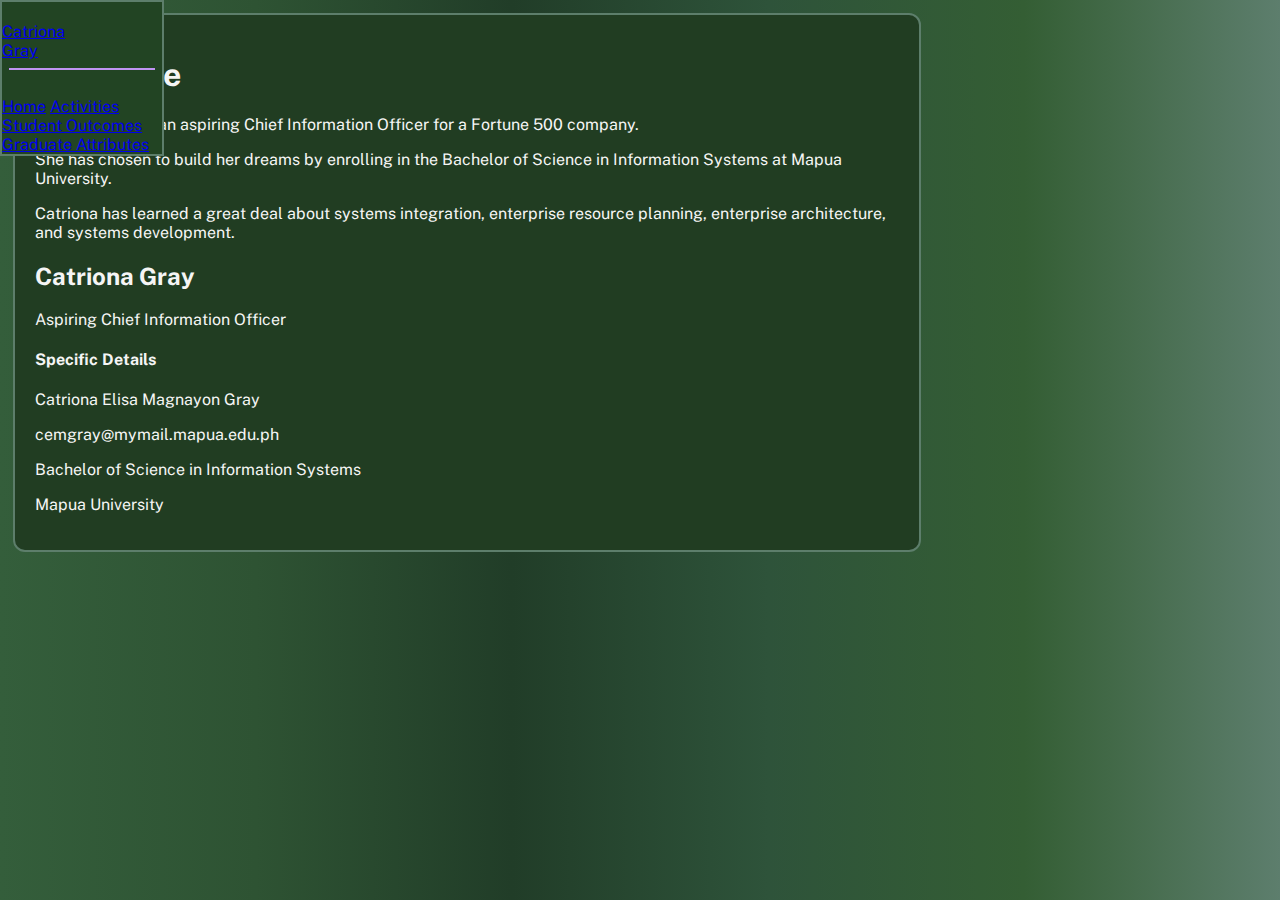
<file: index.html>
﻿<!DOCTYPE html>
<html>
<head>
    <meta charset="utf-8">
    <meta name="viewport" content="width=device-width, initial-scale=1">
    <title>EMC | SoIT E-Portfolio</title>
    <link rel="stylesheet" type="text/css" href="style.css">
    <link rel="preconnect" href="https://fonts.googleapis.com">
    <link rel="preconnect" href="https://fonts.gstatic.com" crossorigin>
    <link href="https://fonts.googleapis.com/css2?family=Public+Sans:wght@300&display=swap" rel="stylesheet">
</head>

<body>
    <div class="sidenav">
        <a id="homelink" href="index.html">Catriona<br> Gray</a>
        <br>
        <hr width="90%" color="#c094f3" align="center"/>
        <br>
        <a id="openlink" href="index.html">Home</a>
        <a id="mainlink" href="activities.html">Activities</a>
        <a id="mainlink" href="studoutcomes.html">Student Outcomes</a>
        <a id="mainlink" href="gradattrbs.html">Graduate Attributes</a>
    </div>

    <div class="main">
        <div class="titleimg">
            <background-img href="https://www.ciit.edu.ph/wp-content/uploads/2021/11/120621-1_header.jpg">
        </div>
        <section class="abme">
            <h1>About Me</h1>
            <p>Catriona Gray is an aspiring Chief Information Officer for a Fortune 500 company.</p>
            <p>She has chosen to build her dreams by enrolling in the Bachelor of Science in Information Systems at Mapua University.</p>
            <p>Catriona has learned a great deal about systems integration, enterprise resource planning, enterprise architecture, and systems development.</p>
        </section>
        <div class="psinfo">
            <h2>Catriona Gray</h2>
            <p>Aspiring Chief Information Officer</p>
            <h4>Specific Details</h4>
            <p>Catriona Elisa Magnayon Gray</p>
            <p>cemgray@mymail.mapua.edu.ph</p>
            <p>Bachelor of Science in Information Systems</p>
            <p>Mapua University </p>
        </div>
    </div>

</body>
</html>
</file>
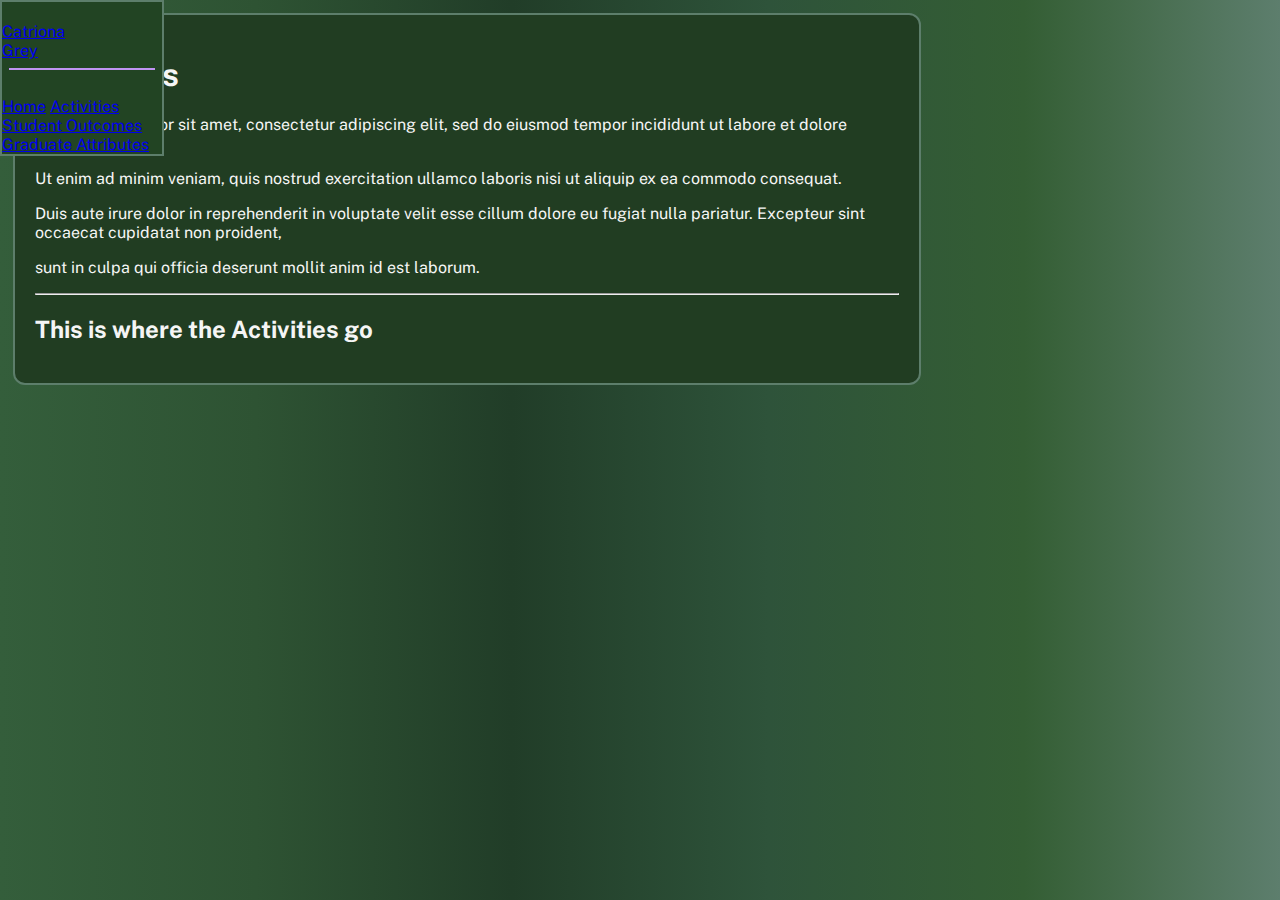
<file: activities.html>
﻿<!DOCTYPE html>
<html>
<head>
    <meta charset="utf-8">
    <meta name="viewport" content="width=device-width, initial-scale=1">
    <title>EMC | SoIT E-Portfolio</title>
    <link rel="stylesheet" type="text/css" href="style.css">
    <link rel="preconnect" href="https://fonts.googleapis.com">
    <link rel="preconnect" href="https://fonts.gstatic.com" crossorigin>
    <link href="https://fonts.googleapis.com/css2?family=Public+Sans:wght@300&display=swap" rel="stylesheet">
</head>

<body>
    <div class="sidenav">
        <a id="homelink" href="index.html">Catriona<br> Grey</a>
        <br>
        <hr width="90%" color="#c094f3" align="center"/>
        <br>
        <a id="mainlink" href="index.html">Home</a>
        <a id="openlink" href="activities.html">Activities</a>
        <a id="mainlink" href="studoutcomes.html">Student Outcomes</a>
        <a id="mainlink" href="gradattrbs.html">Graduate Attributes</a>
    </div>

    <div class="main">
        <section>
            <h1>Activities</h1>
            <p>Lorem ipsum dolor sit amet, consectetur adipiscing elit, sed do eiusmod tempor incididunt ut labore et dolore magna aliqua.</p>
            <p>Ut enim ad minim veniam, quis nostrud exercitation ullamco laboris nisi ut aliquip ex ea commodo consequat.</p>
            <p>Duis aute irure dolor in reprehenderit in voluptate velit esse cillum dolore eu fugiat nulla pariatur. Excepteur sint occaecat cupidatat non proident,</p>
            <p>sunt in culpa qui officia deserunt mollit anim id est laborum.</p>
        </section>
        <hr>
        <section>
            <h2>This is where the Activities go</h2>
        </section>
    </div>

</body>
</html>
</file>
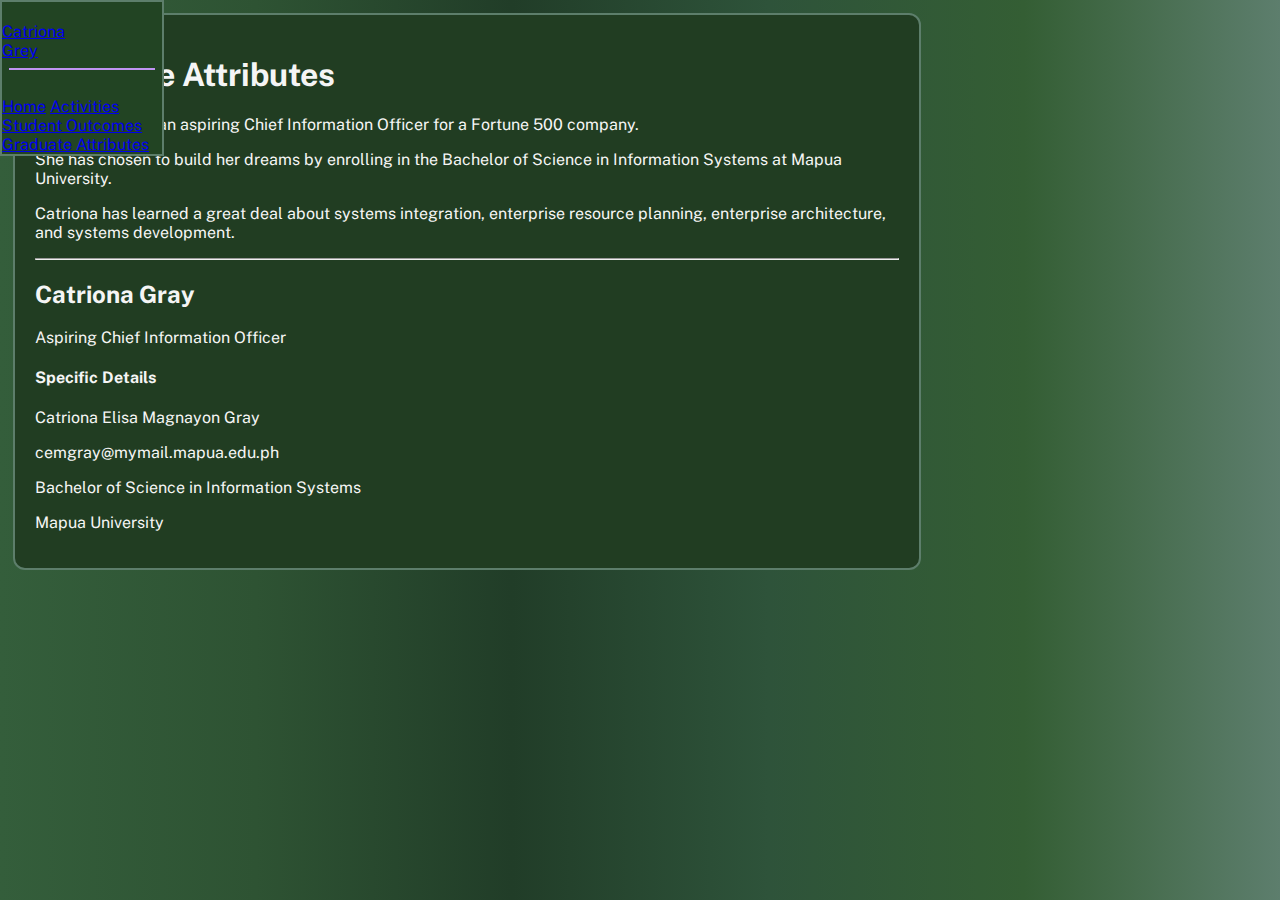
<file: gradattrbs.html>
﻿<!DOCTYPE html>
<html>
<head>
    <meta charset="utf-8">
    <meta name="viewport" content="width=device-width, initial-scale=1">
    <title>EMC | SoIT E-Portfolio</title>
    <link rel="stylesheet" type="text/css" href="style.css">
    <link rel="preconnect" href="https://fonts.googleapis.com">
    <link rel="preconnect" href="https://fonts.gstatic.com" crossorigin>
    <link href="https://fonts.googleapis.com/css2?family=Public+Sans:wght@300&display=swap" rel="stylesheet">
</head>

<body>
    <div class="sidenav">
        <a id="homelink" href="index.html">Catriona<br> Grey</a>
        <br>
        <hr width="90%" color="#c094f3" align="center"/>
        <br>
        <a id="mainlink" href="index.html">Home</a>
        <a id="mainlink" href="activities.html">Activities</a>
        <a id="mainlink" href="studoutcomes.html">Student Outcomes</a>
        <a id="openlink" href="gradattrbs.html">Graduate Attributes</a>
    </div>

    <div class="main">
        <section>
            <h1>Graduate Attributes</h1>
            <p>Catriona Gray is an aspiring Chief Information Officer for a Fortune 500 company.</p>
            <p>She has chosen to build her dreams by enrolling in the Bachelor of Science in Information Systems at Mapua University.</p>
            <p>Catriona has learned a great deal about systems integration, enterprise resource planning, enterprise architecture, and systems development.</p>
        </section>
        <hr>
        <section>
            <h2>Catriona Gray</h2>
            <p>Aspiring Chief Information Officer</p>
            <h4>Specific Details</h4>
            <p>Catriona Elisa Magnayon Gray</p>
            <p>cemgray@mymail.mapua.edu.ph</p>
            <p>Bachelor of Science in Information Systems</p>
            <p>Mapua University </p>
        </section>
    </div>

</body>
</html>
</file>
<file: style.css>
﻿body {
    color: whitesmoke;
    padding: 15px;
    font-family: 'Public Sans', sans-serif;
    background-image: linear-gradient(to right, #345e3b, #2e5333, #213d28, #2e533a, #345e34, #5d7e6d);
    background-attachment: fixed;
}

div.sidenav {
    background-color: #224423;
    border: 2px solid #5d7e6b;
    width: 160px; /* Set the width of the sidebar */
    position: fixed; /* Fixed Sidebar (stay in place on scroll) */
    z-index: 1; /* Stay on top */
    top: 0; /* Stay at the top */
    left: 0;
    overflow-x: hidden; /* Disable horizontal scroll */
    padding-top: 20px;
}

div.main {
    background-color: #213d22;
    border: 2px solid #5d7e6b;
    border-radius: 12px;
    padding: 20px;
    width: 70%;
    margin: -10px;
}

img.pfp {
    border-radius: 10px;
    width: 50%;
    height: 50%;
}

div.main img {
    width: 32%;
    height: 32%;
}

div.links {
    display: flex;
    justify-content: space-evenly;
    background-color: #213d22;
    padding: 4px;
}

div.links button {
    border-radius: 12px;
    padding: 10px;
    background-color: #162c17;
    border: 1px solid #72bd91;
    cursor: pointer;
    text-transform: uppercase;
}
</file>
